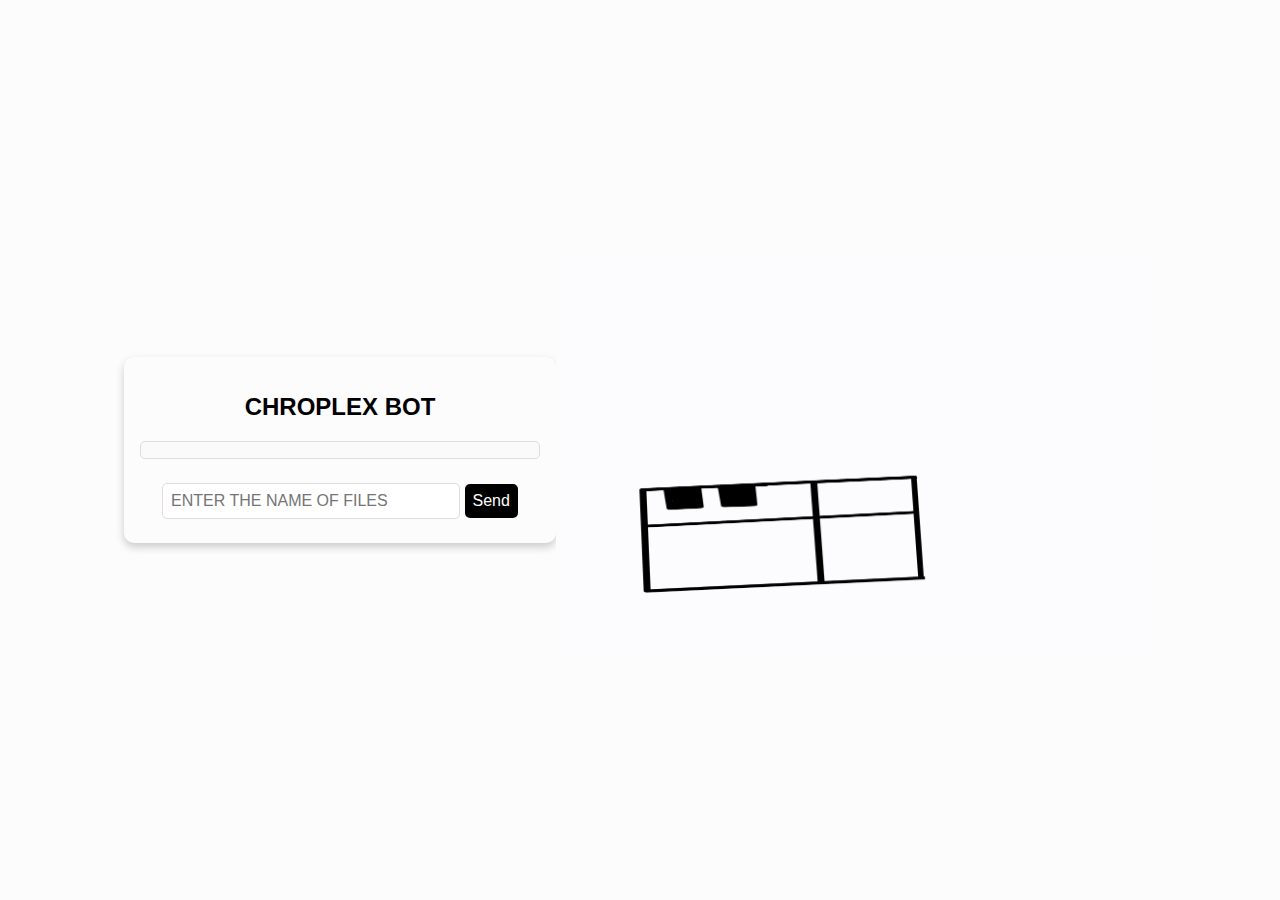
<file: models/views/chatnew.html>
<!DOCTYPE html>
<html lang="en">
<head>
    <meta charset="UTF-8">
    <title>CHROPLEX BOT</title>
    <link rel="stylesheet" href="chatnew.css">
</head>
<body>

<div class="chatbot-container">
    <h2>CHROPLEX BOT</h2>
    <div class="chat-window" id="chatWindow">
        <!-- Chat messages will be added here -->
    </div>
    <input type="text" id="userInput" placeholder="ENTER THE NAME OF FILES" autocomplete="off">
    <button onclick="sendMessage()">Send</button>
</div>

<script>
    function sendMessage() {
        const userInput = document.getElementById("userInput").value.trim();
        
        if (userInput) {
            // Display the user input in the chat window
            addMessage("You: " + userInput, "user-message");
            
            // Display the chatbot's response
            addMessage("Chatbot:Don't you know it's illegal,go and buy or rent it from the original streaming partner.RASCAL!!", "bot-message");
            
            // Clear the input field
            document.getElementById("userInput").value = "";
        }
    }

    function addMessage(message, className) {
        const chatWindow = document.getElementById("chatWindow");
        const messageDiv = document.createElement("div");
        messageDiv.className = className;
        messageDiv.innerText = message;
        chatWindow.appendChild(messageDiv);
        
        // Scroll to the bottom of the chat window
        chatWindow.scrollTop = chatWindow.scrollHeight;
    }
</script>

</body>
<!-- <video width="600" controls autoplay loop muted>
     <source src="./views/IMG_0936.MP4" type="video/MP4"> -->
    <img src="./IMG_0936.gif" alt="" width="600px">   
</video>
</html>
</file>
<file: models/views/chatnew.css>
/* styles.css */

body {
    display: flex;
    justify-content: center;
    align-items: center;
    min-height: 100vh;
    margin: 0;
    font-family: Arial, sans-serif;
    background-color: #f0f2f5;
    background-color: rgb(252, 252, 252);
}

.chatbot-container {
    width: 100%;
    max-width: 400px;
    color:black;
    border-radius: 10px;
    padding: 1rem;
    box-shadow: 0px 4px 8px rgba(0, 0, 0, 0.2);
    text-align: center;
}

.chat-window {
    max-height: 300px;
    overflow-y: auto;
    margin-bottom: 1rem;
    border: 1px solid #ddd;
    padding: 0.5rem;
    border-radius: 5px;
    background-color: #fafafa;
}

input[type="text"] {
    width: 70%;
    padding: 0.5rem;
    margin: 0.5rem 0;
    border: 1px solid #ddd;
    border-radius: 5px;
    font-size: 1rem;
}

button {
    padding: 0.5rem;
    border: none;
    border-radius: 5px;
    background-color:rgb(0, 0, 0);;
    color: #fff;
    font-size: 1rem;
    cursor: pointer;
    transition: background-color 0.3s ease;
}

button:hover {
    background-color: #333536;
}

.user-message {
    text-align: right;
    color: #333;
    margin: 5px 0;
}

.bot-message {
    text-align: left;
    color: red;
    margin: 5px 0;
}
</file>
